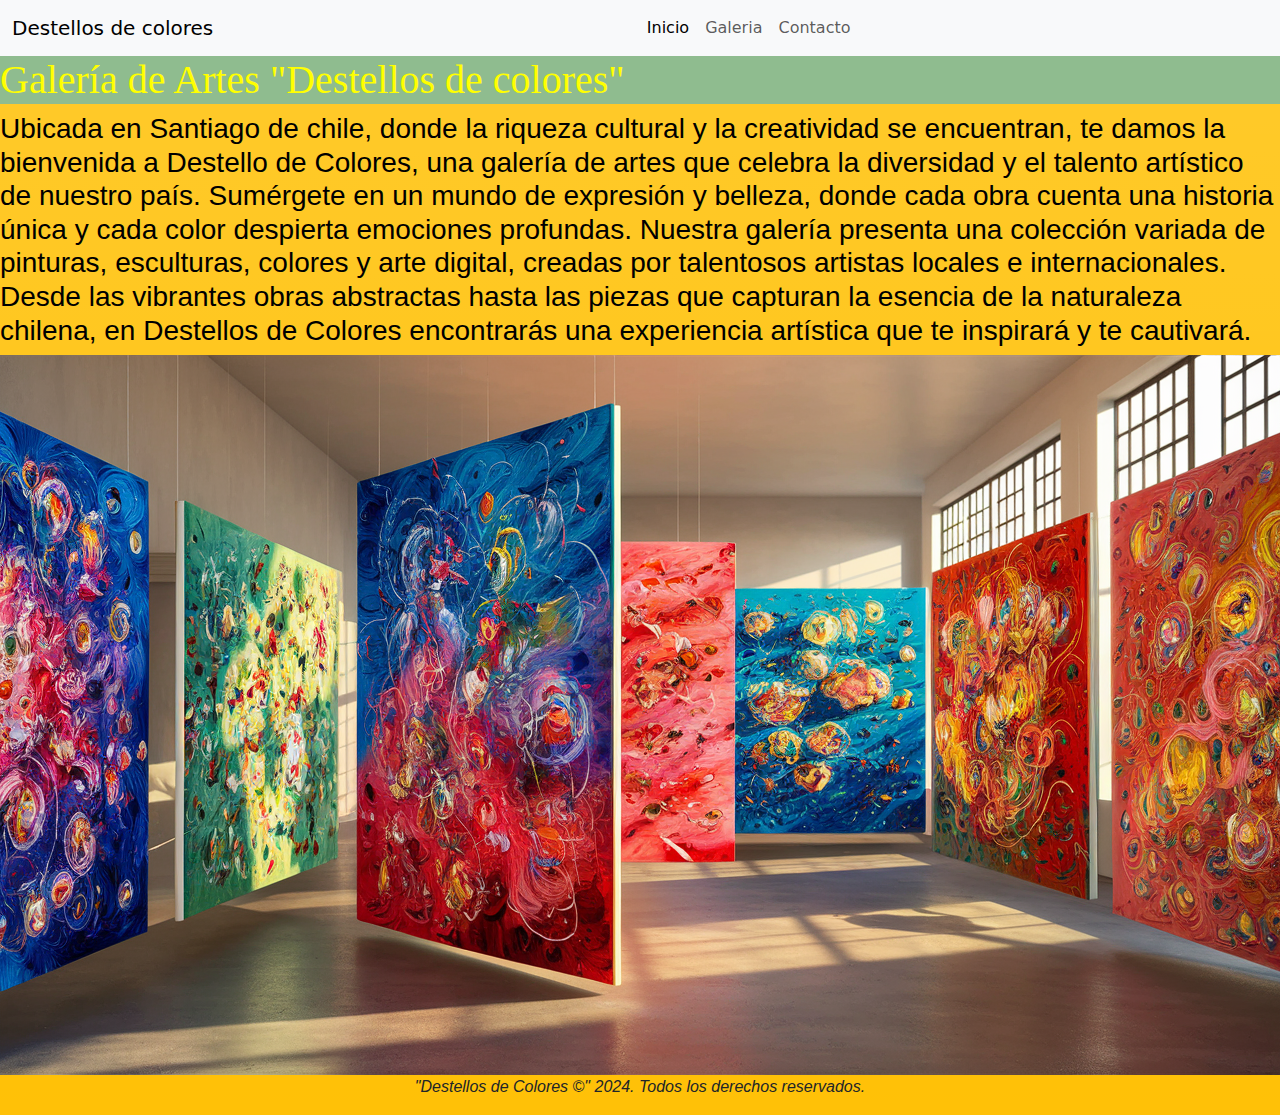
<file: index.html>
<!DOCTYPE html>
<html lang="es" xmlns="http://www.w3.org/1999/html">
<head>
    <meta charset="UTF-8">
    <meta name="viewport" content="width=device-width, initial-scale=1.0">
    <title>Destellos de Colores</title>
    <link href="https://cdn.jsdelivr.net/npm/bootstrap@5.3.3/dist/css/bootstrap.min.css" rel="stylesheet" integrity="sha384-QWTKZyjpPEjISv5WaRU9OFeRpok6YctnYmDr5pNlyT2bRjXh0JMhjY6hW+ALEwIH" crossorigin="anonymous">
    <link rel="stylesheet" href="style.css">

</head>
<body class="bg-warning bg-gradient">
<header>
    <nav class="navbar navbar-expand-lg bg-body-tertiary">
        <div class="container-fluid">
            <a class="navbar-brand" href="index.html">Destellos de colores</a>
            <button class="navbar-toggler" type="button" data-bs-toggle="collapse" data-bs-target="#navbarNavAltMarkup" aria-controls="navbarNavAltMarkup" aria-expanded="false" aria-label="Toggle navigation">
                <span class="navbar-toggler-icon"></span>
            </button>
            <div class="collapse navbar-collapse justify-content-center" id="navbarNavAltMarkup">
                <div class="navbar-nav">
                    <a class="nav-link active" aria-current="page" href="index.html">Inicio</a>
                    <a class="nav-link" href="galeria.html">Galeria</a>
                    <a class="nav-link" href="contacto.html">Contacto</a>
                </div>
            </div>
        </div>
    </nav>
</header>

<h1>Galería de Artes "Destellos de colores"</h1>
<h3 class="h3_inicio">Ubicada en Santiago de chile, donde la riqueza cultural y la creatividad se encuentran, te damos la bienvenida a Destello de Colores, una galería de artes que celebra la diversidad y el talento artístico de nuestro país. Sumérgete en un mundo de expresión y belleza, donde cada obra cuenta una historia única y cada color despierta emociones profundas.

    Nuestra galería presenta una colección variada de pinturas, esculturas, colores y arte digital, creadas por talentosos artistas locales e internacionales. Desde las vibrantes obras abstractas hasta las piezas que capturan la esencia de la naturaleza chilena, en Destellos de Colores encontrarás una experiencia artística que te inspirará y te cautivará.</h3>
<div style="text-align: center">

    <img class="img-fluid" style="text-align: center" src="imagenes/I1.jpg" alt="Imagen principal" width="1400" height="700">
</div>
<footer style="text-align: center; font-style: italic">
    <p>"Destellos de Colores &copy" 2024. Todos los derechos reservados.</p>
</footer>
<script src="https://cdn.jsdelivr.net/npm/@popperjs/core@2.11.8/dist/umd/popper.min.js" integrity="sha384-I7E8VVD/ismYTF4hNIPjVp/Zjvgyol6VFvRkX/vR+Vc4jQkC+hVqc2pM8ODewa9r" crossorigin="anonymous"></script>
<script src="https://cdn.jsdelivr.net/npm/bootstrap@5.3.2/dist/js/bootstrap.min.js" integrity="sha384-BBtl+eGJRgqQAUMxJ7pMwbEyER4l1g+O15P+16Ep7Q9Q+zqX6gSbd85u4mG4QzX+" crossorigin="anonymous"></script>
<script src="galeria.js"></script>
<script src="contacto.js"></script>
</body>
</html>
</file>
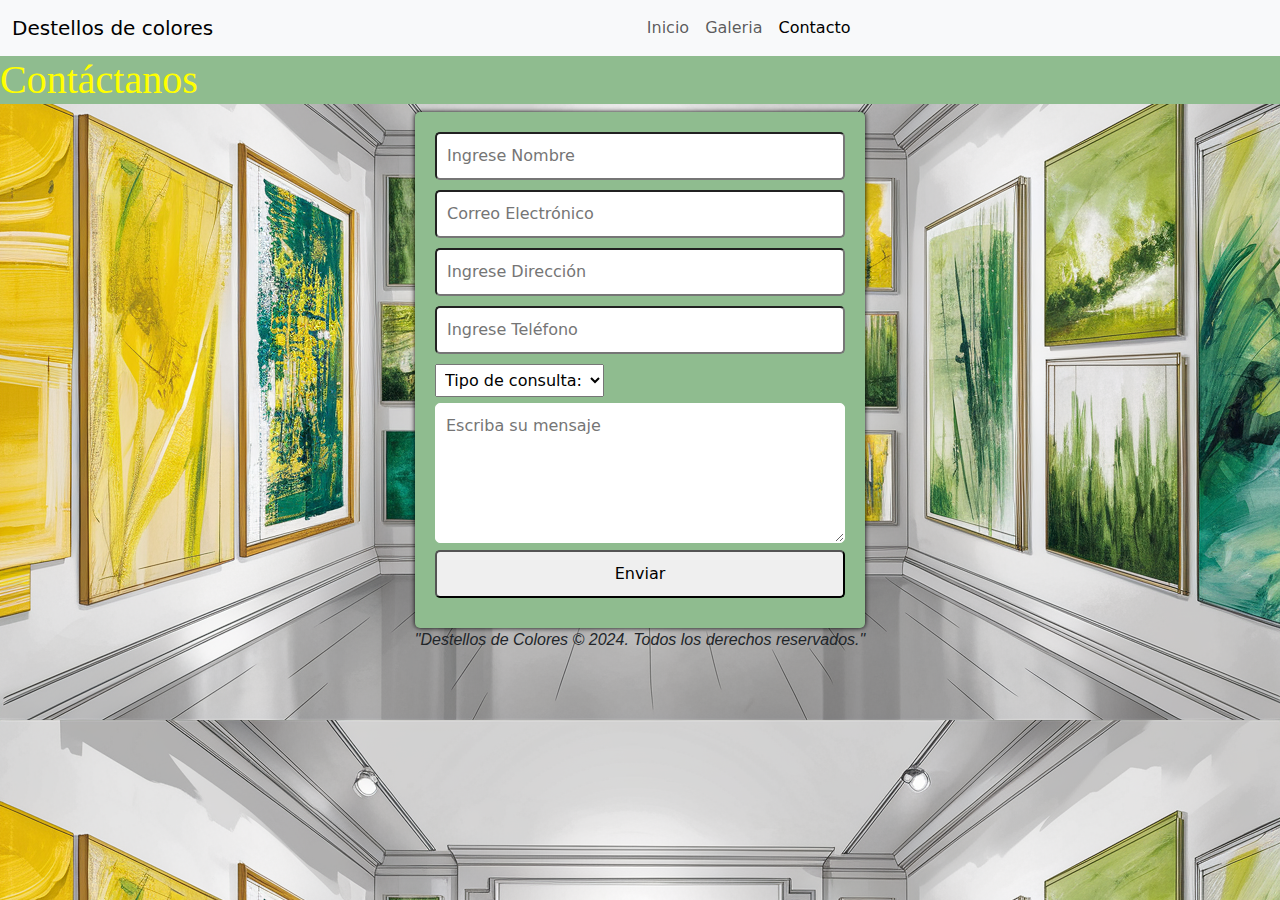
<file: contacto.html>
<!DOCTYPE html>
<html lang="es" xmlns="http://www.w3.org/1999/xhtml">
<head>
    <meta charset="UTF-8">
    <meta name="viewport" content="width=device-width, initial-scale=1.0">
    <title>Destellos de Colores</title>
    <link href="https://cdn.jsdelivr.net/npm/bootstrap@5.3.3/dist/css/bootstrap.min.css" rel="stylesheet" integrity="sha384-QWTKZyjpPEjISv5WaRU9OFeRpok6YctnYmDr5pNlyT2bRjXh0JMhjY6hW+ALEwIH" crossorigin="anonymous">
    <link rel="stylesheet" href="style.css">
</head>
<body class="contacto warning gradient">
<header>
    <nav class="navbar navbar-expand-lg bg-body-tertiary">
        <div class="container-fluid">
            <a class="navbar-brand" href="index.html">Destellos de colores</a>
            <button class="navbar-toggler" type="button" data-bs-toggle="collapse" data-bs-target="#navbarNavAltMarkup" aria-controls="navbarNavAltMarkup" aria-expanded="false" aria-label="Toggle navigation">
                <span class="navbar-toggler-icon"></span>
            </button>
            <div class="collapse navbar-collapse justify-content-center" id="navbarNavAltMarkup">
                <div class="navbar-nav">
                    <a class="nav-link" href="index.html">Inicio</a>
                    <a class="nav-link" href="galeria.html">Galeria</a>
                    <a class="nav-link active" aria-current="page" href="contacto.html">Contacto</a>
                </div>
            </div>
        </div>
    </nav>
</header>

<h1> Contáctanos </h1>
<div class="container">
    <form id="contactForm">
        <input type="text" name="nombre" id="nombre" placeholder="Ingrese Nombre" required>
        <input type="email" name="correo" id="correo" placeholder="Correo Electrónico" required>
        <input type="text" name="direccion" id="direccion" placeholder="Ingrese Dirección" required>
        <input type="tel" name="telefono" id="telefono" placeholder="Ingrese Teléfono" required>
        <select id="tipo-solicitud" aria-label="Menú Selección" name="tipo-solicitud" required>
            <option selected>Tipo de consulta:</option>
            <option value="compra">Compra</option>
            <option value="consulta">Consulta</option>
            <option value="venta">Venta</option>
        </select>
        <textarea name="mensaje" id="mensaje" placeholder="Escriba su mensaje " required></textarea>
        <input type="submit" value="Enviar" id="Boton">
    </form>
</div>
<footer style="text-align: center; font-style: italic">
    <p>"Destellos de Colores &copy; 2024. Todos los derechos reservados."</p>
</footer>
<script src="https://cdn.jsdelivr.net/npm/@popperjs/core@2.11.8/dist/umd/popper.min.js" integrity="sha384-I7E8VVD/ismYTF4hNIPjVp/Zjvgyol6VFvRkX/vR+Vc4jQkC+hVqc2pM8ODewa9r" crossorigin="anonymous"></script>
<script src="https://cdn.jsdelivr.net/npm/bootstrap@5.3.2/dist/js/bootstrap.min.js" integrity="sha384-BBtl+eGJRgqQAUMxJ7pMwbEyER4l1g+O15P+16Ep7Q9Q+zqX6gSbd85u4mG4QzX+" crossorigin="anonymous"></script>
<script src="contacto.js"></script>
</body>
</html>
</file>
<file: style.css>
h1 {
        color: yellow;
        background-color: darkseagreen;
        font-family: Impact;

    }
    .h3_inicio {
        color: black;
        font-family: Arial
    }

    h2 {
        color: black;
        font-family: "Arial Black";
    }

    p {
        font-family: Arial
    }

    .contacto {
        background-image: url("imagenes/I10.jpg");
        background-size: cover;
    }

    form {
        margin: auto;
        max-width: 450px;        background: darkseagreen;
        padding: 20px;
        box-shadow: 0px 0px 5px black;
        border-radius: 5px;
        box-sizing: border-box;
    }
    input, textarea, option {
        width: 100%;
        margin-bottom: 10px;
        border-radius: 5px;
        padding: 10px;
        outline:none;
    }

    select {
        margin-bottom: 6px;
        padding: 5px;
    }

    textarea {
        min-height: 140px;
        max-height: 200px;
        max-width: 100%;
        border: 1px solid white;
        margin: auto;
    }


    }
</file>
